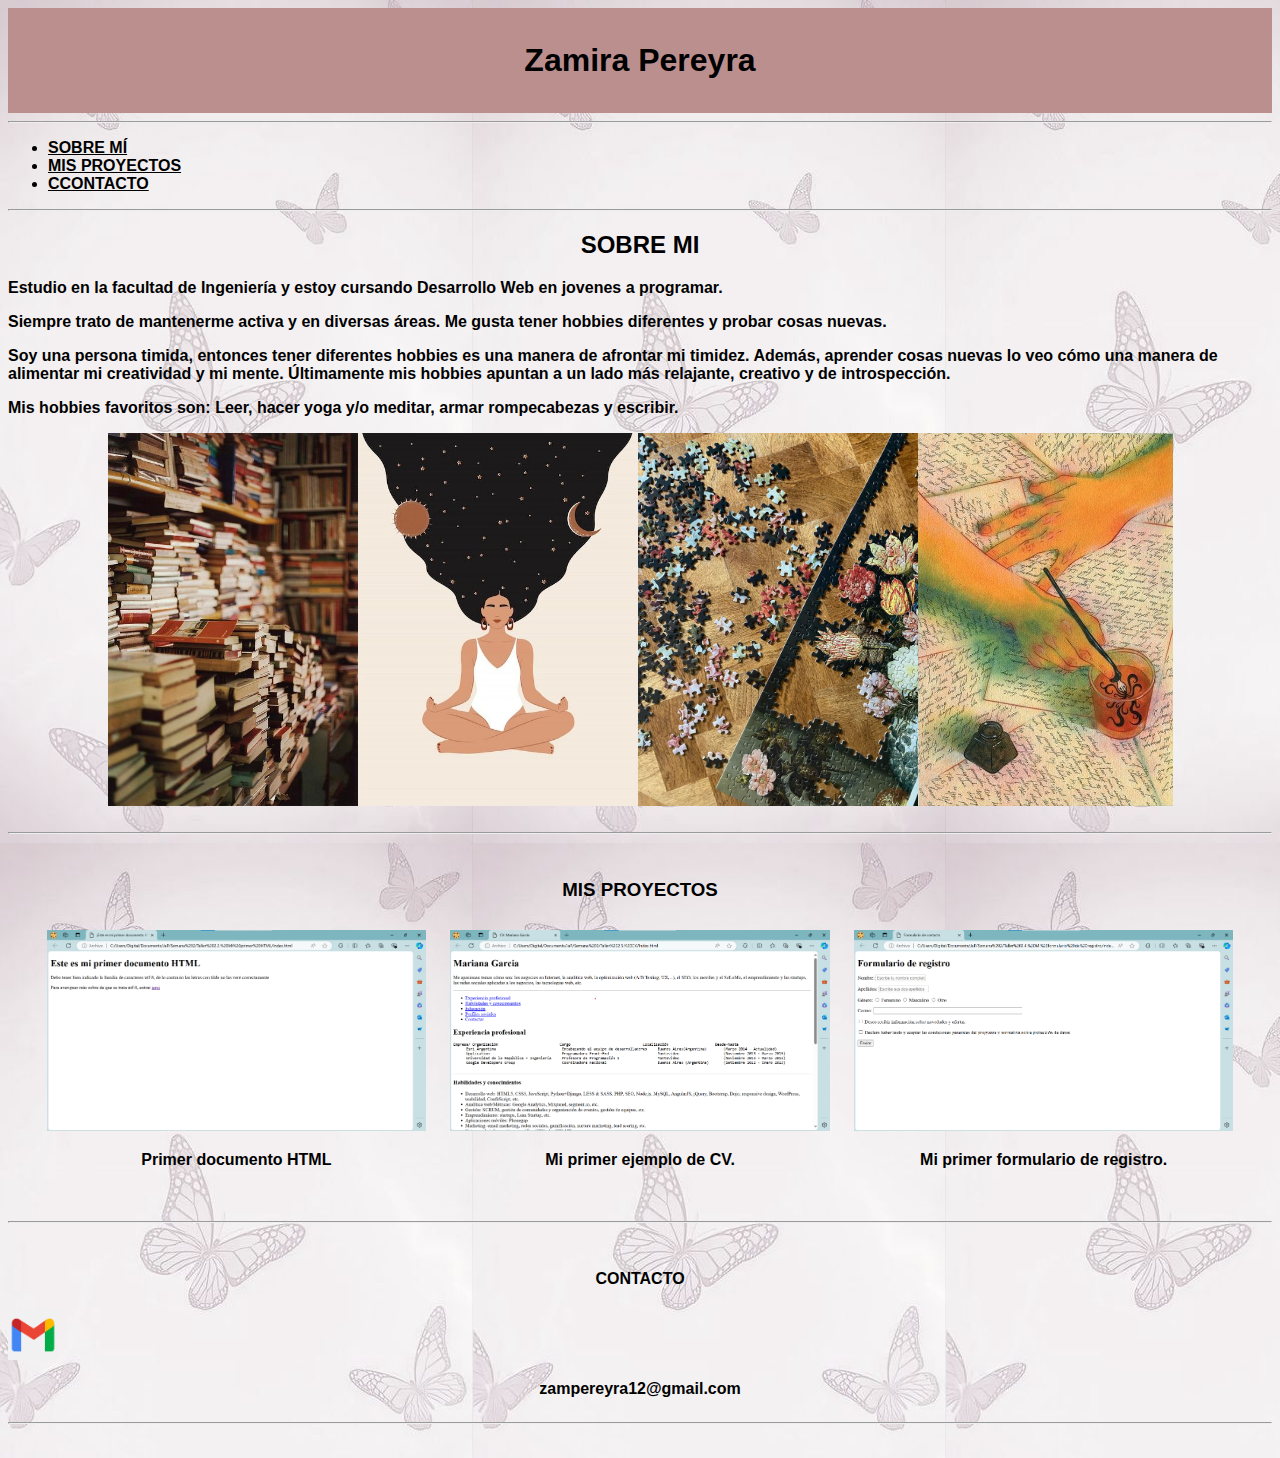
<file: index.html>
<!DOCTYPE html>
<html lang="en">
<head>
    <meta charset="UTF-8">
    <meta name="viewport" content="width=device-width, initial-scale=1.0">
    <title>Mi primer Portafolio</title>
    <link rel="Stylesheet" href="styles.css">
</head>
<body>
    <header class="contiene">
        <h1>Zamira Pereyra</h1>
    </header>
    <hr>
    <div>
        <ul class="menú">
            <li>
                <a href="#about">SOBRE MÍ</a>
            </li>
            <li>
                <a href="#proyectos">MIS PROYECTOS</a>
            </li>
            <li>
                <a href="#contacto">CCONTACTO</a>
            </li>
        </ul>
    </div>
    <hr>
    <div id="about">
        <h2>SOBRE MI</h2>
     <p>Estudio en la facultad de Ingeniería y estoy cursando Desarrollo Web en jovenes a programar. </p>
     <p>Siempre trato de mantenerme activa y en diversas áreas. Me gusta tener hobbies diferentes y probar cosas nuevas.  </p>
     <p>Soy una persona timida, entonces tener diferentes hobbies es una manera de afrontar mi timidez. Además, aprender cosas nuevas lo veo cómo una manera de alimentar mi creatividad y mi mente. Últimamente mis hobbies apuntan a un lado más relajante, creativo y de introspección.</p>
     <p>Mis hobbies favoritos son: Leer, hacer yoga y/o meditar, armar rompecabezas y escribir.</p>
    </div>

    <div class="container">
     <img src="libros.jpg" width="250px">
     <img src="yoga.jpg" width="280px">
     <img src="puzzles.jpg" width="280px">
     <img src="escribir.jpg" width="255px">
    </div>
    <br>
    <hr>
    <br>
    <div id="proyectos">
        <h3>MIS PROYECTOS</h3>
        <div class="proyecto">
            <img src="Captura1.png" alt="Documento HTML" height="200">
            <p>Primer documento HTML</p>
        </div>
        <div class="proyecto">
            <img src="Captura 2.png" alt="Mi primer CV"  height="200">
            <p>Mi primer ejemplo de CV.</p>
        </div>
        <div class="proyecto">
            <img src="Captura3.png" alt="Formulario de registro" height="200">
            <p>Mi primer formulario de registro.</p>
        </div>
    </div>
    <br> 
    <hr>
    <br>
    <div id="Contacto">
        <h4>CONTACTO</h4>
        <img src="descarga.png" alt="Icono de google" height="50">
        <p class="texto">zampereyra12@gmail.com</p>
    </div>
    <hr>
    <br>
</body>
</html>
</file>
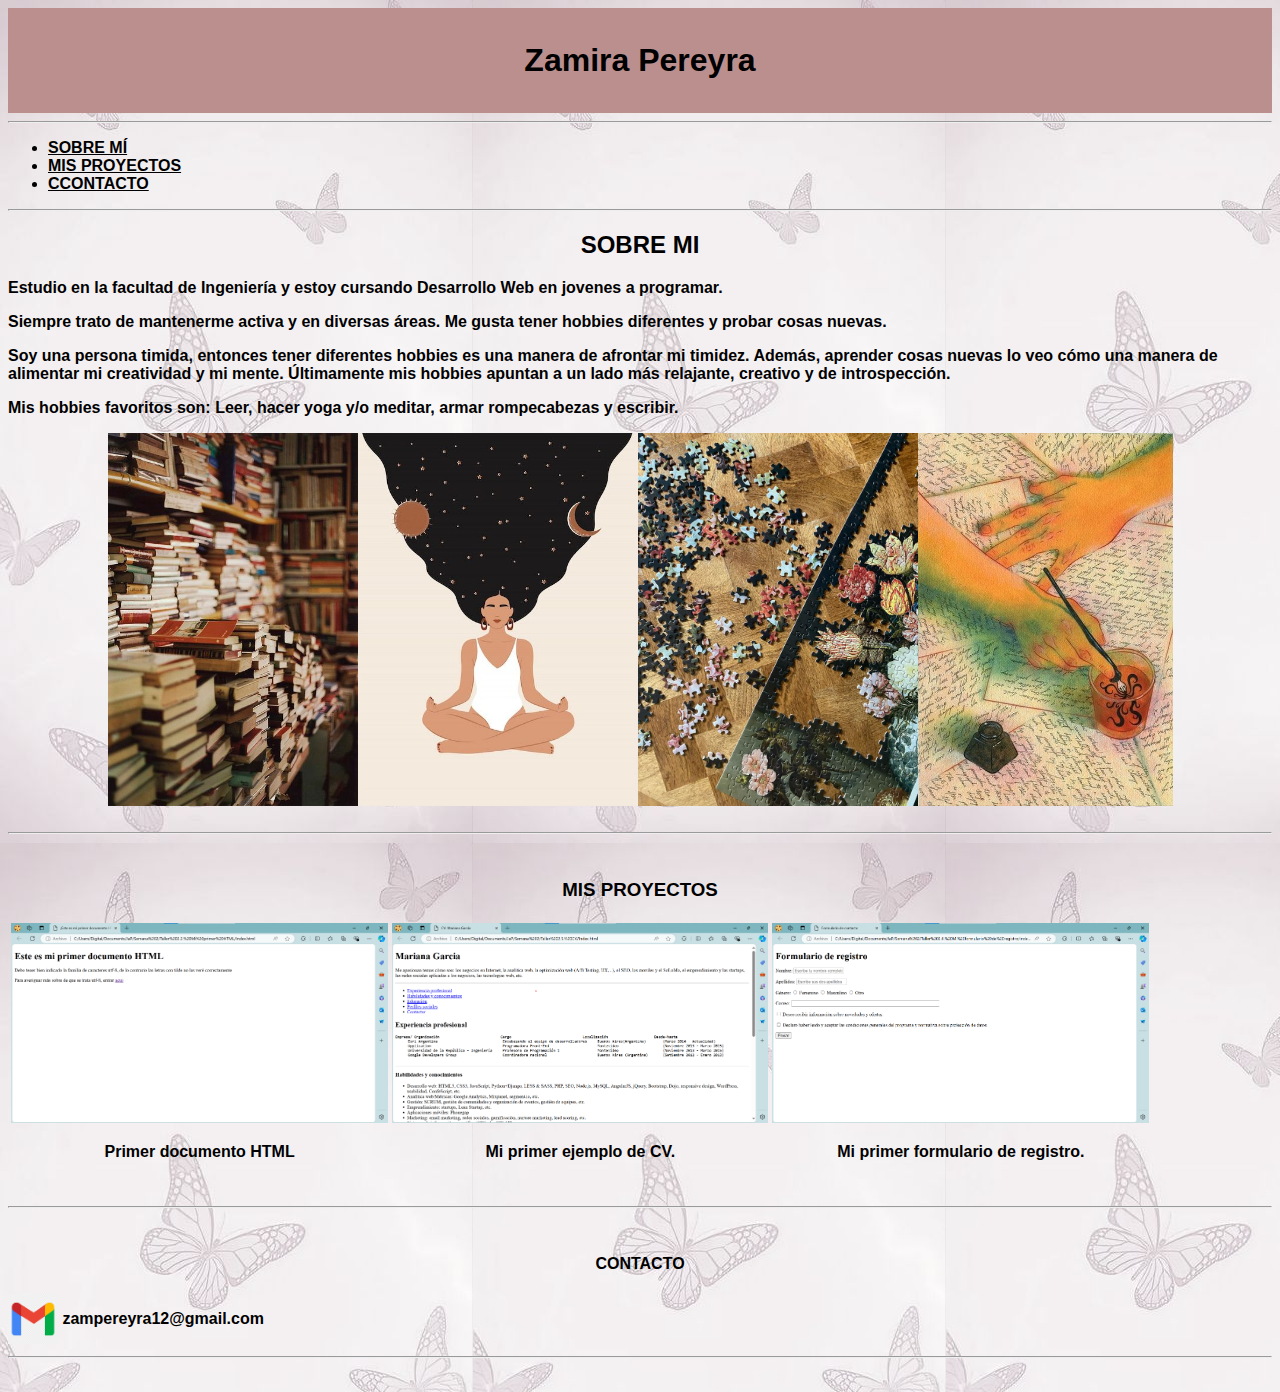
<file: 3.3Taller Portafolio/index.html>
<!DOCTYPE html>
<html lang="en">
<head>
    <meta charset="UTF-8">
    <meta name="viewport" content="width=device-width, initial-scale=1.0">
    <title>Mi primer Portafolio</title>
    <link rel="Stylesheet" href="styles.css">
</head>
<body>
    <header class="contiene">
        <h1>Zamira Pereyra</h1>
    </header>
    <hr>
    <div>
        <ul class="menú">
            <li>
                <a href="#about">SOBRE MÍ</a>
            </li>
            <li>
                <a href="#proyectos">MIS PROYECTOS</a>
            </li>
            <li>
                <a href="#contacto">CCONTACTO</a>
            </li>
        </ul>
    </div>
    <hr>
    <div id="about">
        <h2>SOBRE MI</h2>
     <p>Estudio en la facultad de Ingeniería y estoy cursando Desarrollo Web en jovenes a programar. </p>
     <p>Siempre trato de mantenerme activa y en diversas áreas. Me gusta tener hobbies diferentes y probar cosas nuevas.  </p>
     <p>Soy una persona timida, entonces tener diferentes hobbies es una manera de afrontar mi timidez. Además, aprender cosas nuevas lo veo cómo una manera de alimentar mi creatividad y mi mente. Últimamente mis hobbies apuntan a un lado más relajante, creativo y de introspección.</p>
     <p>Mis hobbies favoritos son: Leer, hacer yoga y/o meditar, armar rompecabezas y escribir.</p>
    </div>

    <div class="container">
     <img src="libros.jpg" width="250px">
     <img src="yoga.jpg" width="280px">
     <img src="puzzles.jpg" width="280px">
     <img src="escribir.jpg" width="255px">
    </div>
    <br>
    <hr>
    <br>
    <div id="proyectos">
        <h3>MIS PROYECTOS</h3>
        <table>
            <tbody>
                <tr>
                    <th>
                        <img src="Captura1.png" alt="Documento HTML" height="200">
                        <p>
                            Primer documento HTML                           
                        </p>
                    </th>
                    <th>
                        <img src="Captura 2.png" alt="Mi primer CV"  height="200">
                        <p>
                            Mi primer ejemplo de CV.                         
                        </p>
                    </th>
                    <th>
                        <img  src="Captura3.png" alt="Formulario de registro" height="200">
                        <p> Mi primer formulario de registro. </p>                          
                    </th>
                </tr>                
            </tbody>
        </table>
    </div>
    <br> 
    <hr>
    <br>
    <div id="Contacto">
        <h4>CONTACTO</h4>
        <img src="descarga.png" alt="Icono de google" height="50">
        <p class="texto">zampereyra12@gmail.com</p>
    </div>
    <hr>
    <br>
</body>
</html>
</file>
<file: styles.css>
*{
    font-family: 'Segoe UI', Tahoma, Geneva, Verdana, sans-serif;
    color: black;
    font-weight: 700;
}
html {
    background-image: url(Marip.jpg);
}
.contiene{
    background-color: rosybrown;
    padding: 1%;
}
#about{
    text-align:left;
}

.container{
    display:flex;
    justify-content: center;
    flex-wrap: wrap;
}
h1, h2, h3, h4{
    text-align: center;
}
contacto{
    justify-content: center;
}
.texto{
    display: inline-block;
    vertical-align: top;
    text-align: center;
    width: 100%;
}
#proyectos {
    text-align: center;
}

.proyecto {
    display: inline-block;
    margin: 10px;
    width: 30%;
    box-sizing: border-box;
}

.proyecto img {
    max-width: 100%;
    height: auto;
}
@media (max-width: 768px) {
    .container {
        flex-direction: column; }
    .texto {
        width: 100%; }
    .proyecto {
        width: 100%; 
    }

}
</file>
<file: 3.3Taller Portafolio/styles.css>
*{
    font-family: 'Segoe UI', Tahoma, Geneva, Verdana, sans-serif;
    color: black;
    font-weight: 700;
}
html {
    background-image: url(Marip.jpg);
}
.contiene{
    background-color: rosybrown;
    padding: 1%;
}
#about{
    text-align:left;
}

.container{
    display:flex;
    justify-content: center;
}
h1{
    text-align: center;
}
h2{
    text-align: center;
}
h3{
    text-align: center;
}
contacto{
    justify-content: center;
}
.texto{
    display: inline-block;
    vertical-align: top;
    text-align: center;
}
h4{
    text-align: center;
}
</file>
